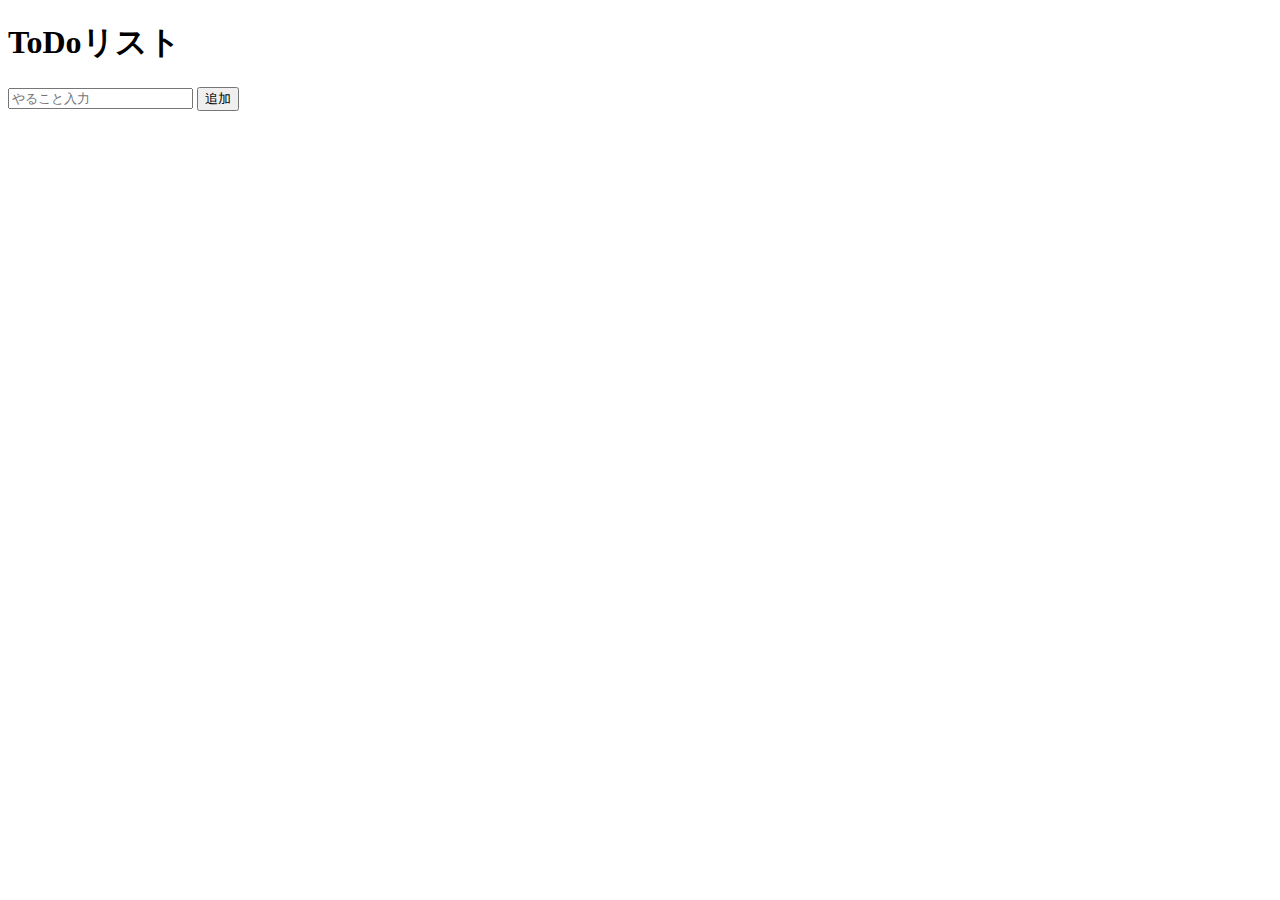
<file: index.html>
<!DOCTYPE html>

<html lang="ja">
    <head>
        <meta charset="UTF-8">
        <meta name="viewport" content="width=device-width, initial-scale=1.0">
        <title>ToDoリスト</title>
        <script src="main.js" defer></script>
    </head>
    <body>
        <h1>ToDoリスト</h1>
        <input type="text" id="todoInput" placeholder="やること入力">
        <button onClick="addTodo()">追加</button>
        <ul id="todoList"></ul>
    </body>
    <script src="main.js"></script>
</html>
</file>
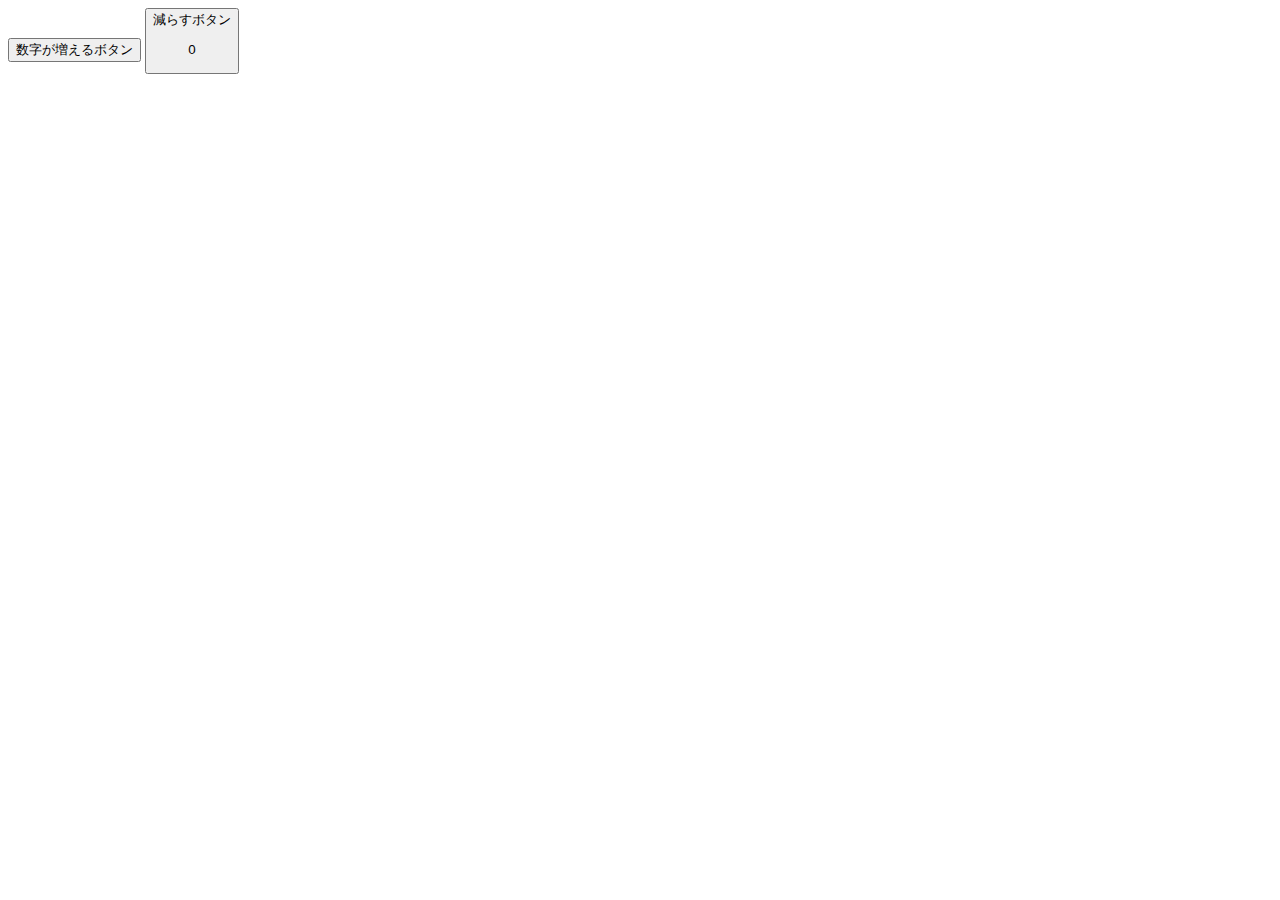
<file: button/index.html>
<!doctype html>

<html lang="ja">
    <head>
        <meta charset="utf-8">
    </head>
    <body>
        <button onclick="increaseCount()">数字が増えるボタン</button>
        <button onclick="herasuCount()">減らすボタン</bherasuutton>
        <p id="counter">0</p>
    </body>
    <script src="main.js"></script>
</html>
</file>
